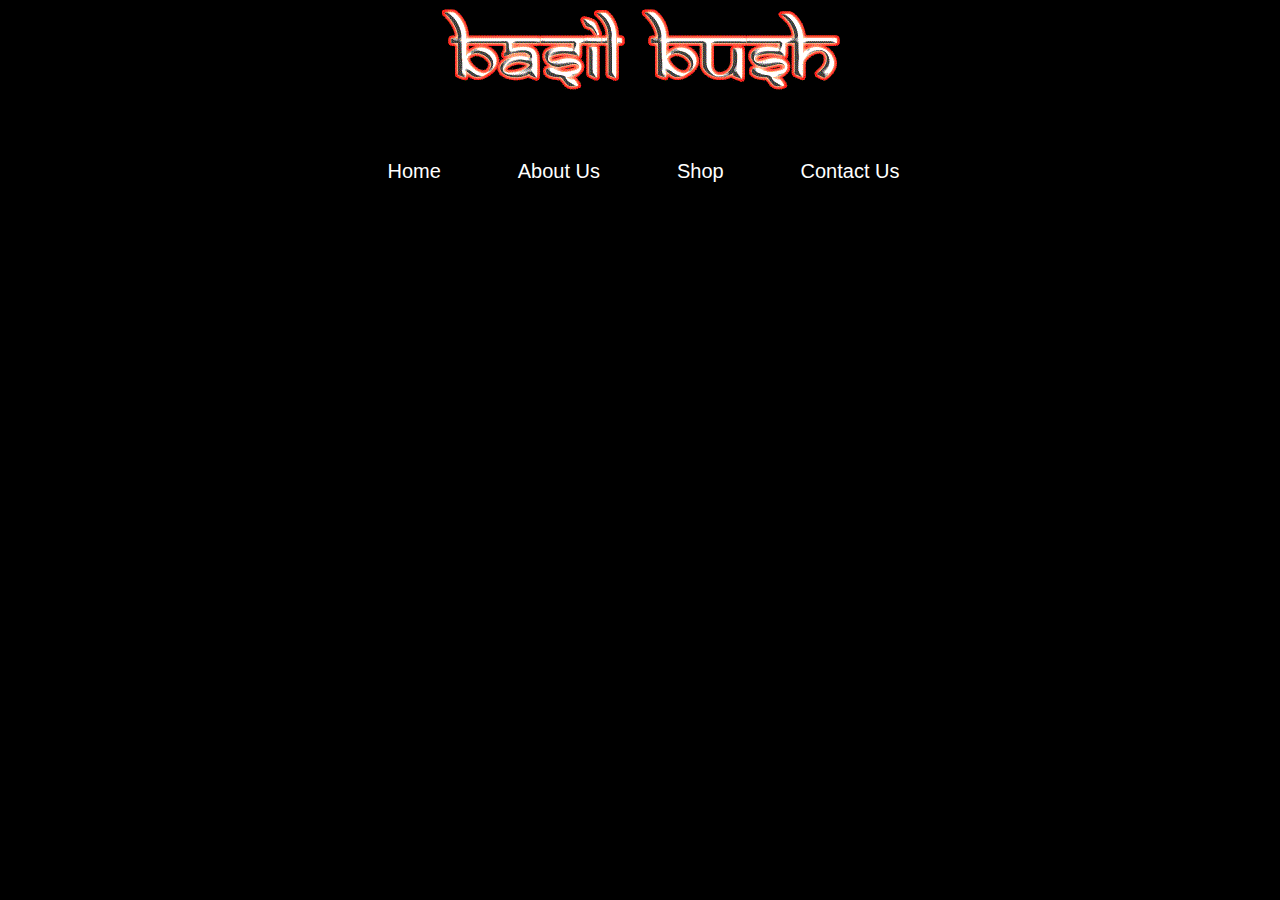
<file: index.html>
<html>
    <head>
        <title>Basil Bush</title>
        <link rel="stylesheet" type="text/css" href="css/bootstrap.css" />
        <link rel="stysheet" type="text/css" href="css/bootstrap-theme.css.map" />
        <link rel="stylesheet" type="text/css" href="css/style.css"/>
    </head>
    <body>
        <div class="container">
            <div class="row">
                <div class="col-lg-2">
                </div>
                <div class="col-lg-8">
<!--                    <img class="center-block" src="img/logo.png"/>-->
                </div>
                <div class="col-lg-2">
                </div>
            </div>
            <div class="row">
                <div class="col-lg-2">
                </div>
                <div class="col-lg-8">
                    <img class="center-block" src="img/header.png"/>
                </div>
                <div class="col-lg-2">
                </div>
            </div>
            <div class="row">
            <div class="col-lg-12">
                     <nav>
                        <ul>
                            <li class="nav_button" id="nav_home_button">Home</li>
                            <li class="nav_button" id="nav_about_button">About Us</li>
                            <li class="nav_button" id="nav_portfolio_button">Shop</li>
                            <li class="nav_button" id="nav_contact_button">Contact Us</li>                   
                        </ul>
                     </nav>
                 </div>
            </div>
        </div>
        
    
    </body>
</html>
</file>
<file: css/style.css>
body{
    background-color: #000;
    color: #fff;
}
nav ul li {
    display: inline-block;
    text-decoration: none;
    margin:7px 3% 0 0;
    padding: 20px;
    border-bottom-color: #000;
    border-bottom-style: solid;
    border-bottom-width: 3px;
    border-bottom-left-radius: 5px;
    border-bottom-right-radius: 5px;
    transition: border-bottom-width 0.5s ease ,border-color 0.5s ease;
    font-size: 20px;
    cursor: pointer;
}
nav ul {
    text-align: center;
    
    
}

nav {
    margin-top: 30px;
    /*border-top: thin solid #999;
    border-bottom: thin solid #999;*/

    padding-top: 10px;
}
nav ul li:hover{
	border-color: #f00;
    border-bottom-width: 5px;
}
nav ul li:active{
	color: #B20000;
}




























/***********CONTACT FORM****************/
label {color:white;}

#contactForm {
    margin-top: 20px;
}



/************FOOTER **************/
footer {
    border-top: thin solid red;
    text-align: center;
    padding-top: 10px;
    margin: 20px;
}


footer ul li {
        display: inline-block;
        margin-left: 2%;
        font-size: 15px;
}

footer ul li a:link{
    text-decoration: none; 
    color: red;
}

footer ul li a:hover{
    text-decoration: none; 
    color: white;
    
}
</file>
